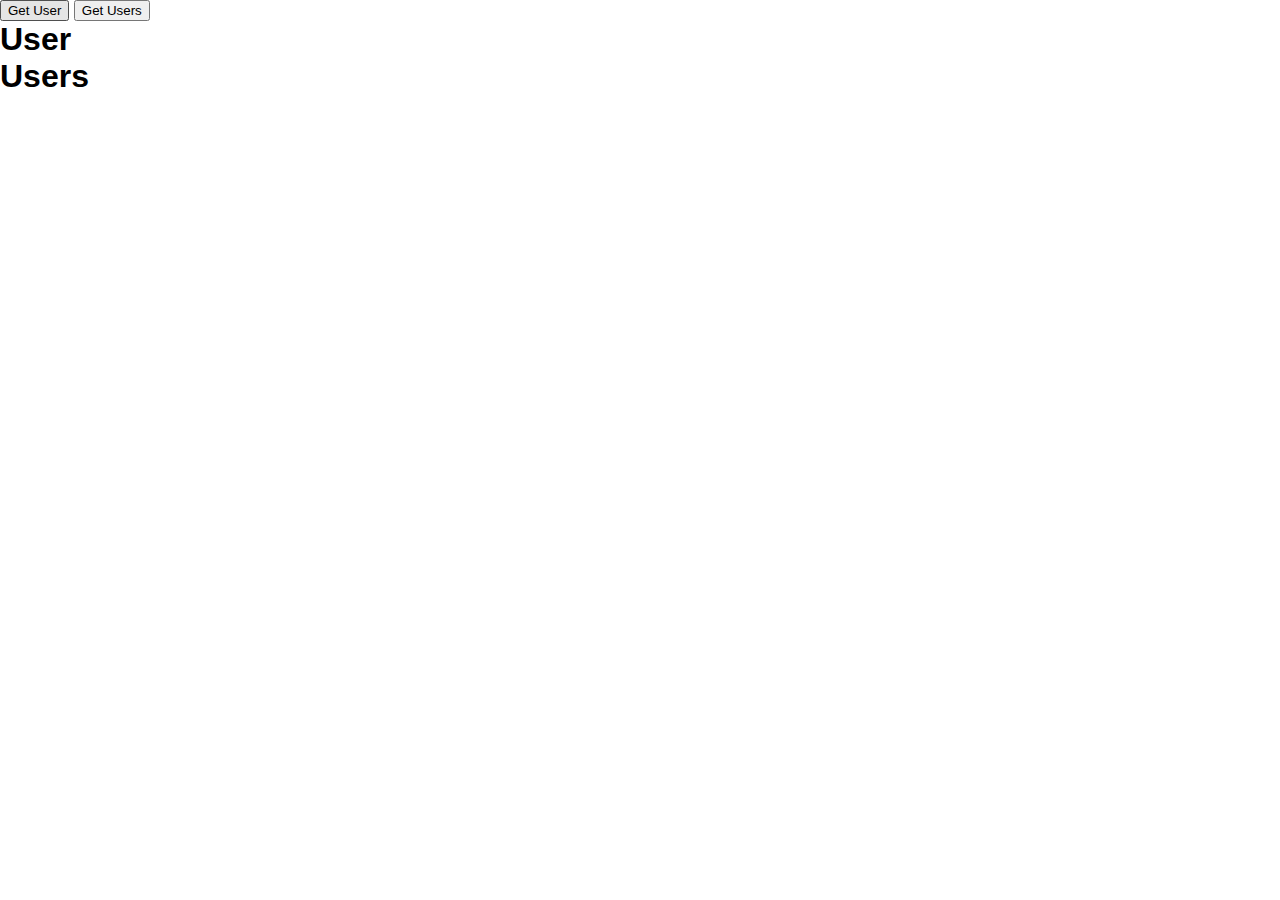
<file: ajax2.html>
<!DOCTYPE html>
<html lang="en" dir="ltr">
  <head>
    <meta charset="utf-8">
    <meta name="viewport" content="width=device-width, initial-scale=1.0">
    <link rel="stylesheet" href="css/stylez.css">
    <title>AJ 2</title>
  </head>
  <body>
    <button type="button" id="button1" name="button">Get User</button>
    <button type="button" id="button2" name="button">Get Users</button>
    <br>
    <h1>User</h1>
    <div id="user"></div>
    <h1>Users</h1>
    <div id="users"></div>
    <script src="js/ajax2.js" charset="utf-8"></script>
  </body>
</html>
</file>
<file: css/stylez.css>
*{
  margin: 0px;
  font-family: sans-serif;
}
</file>
